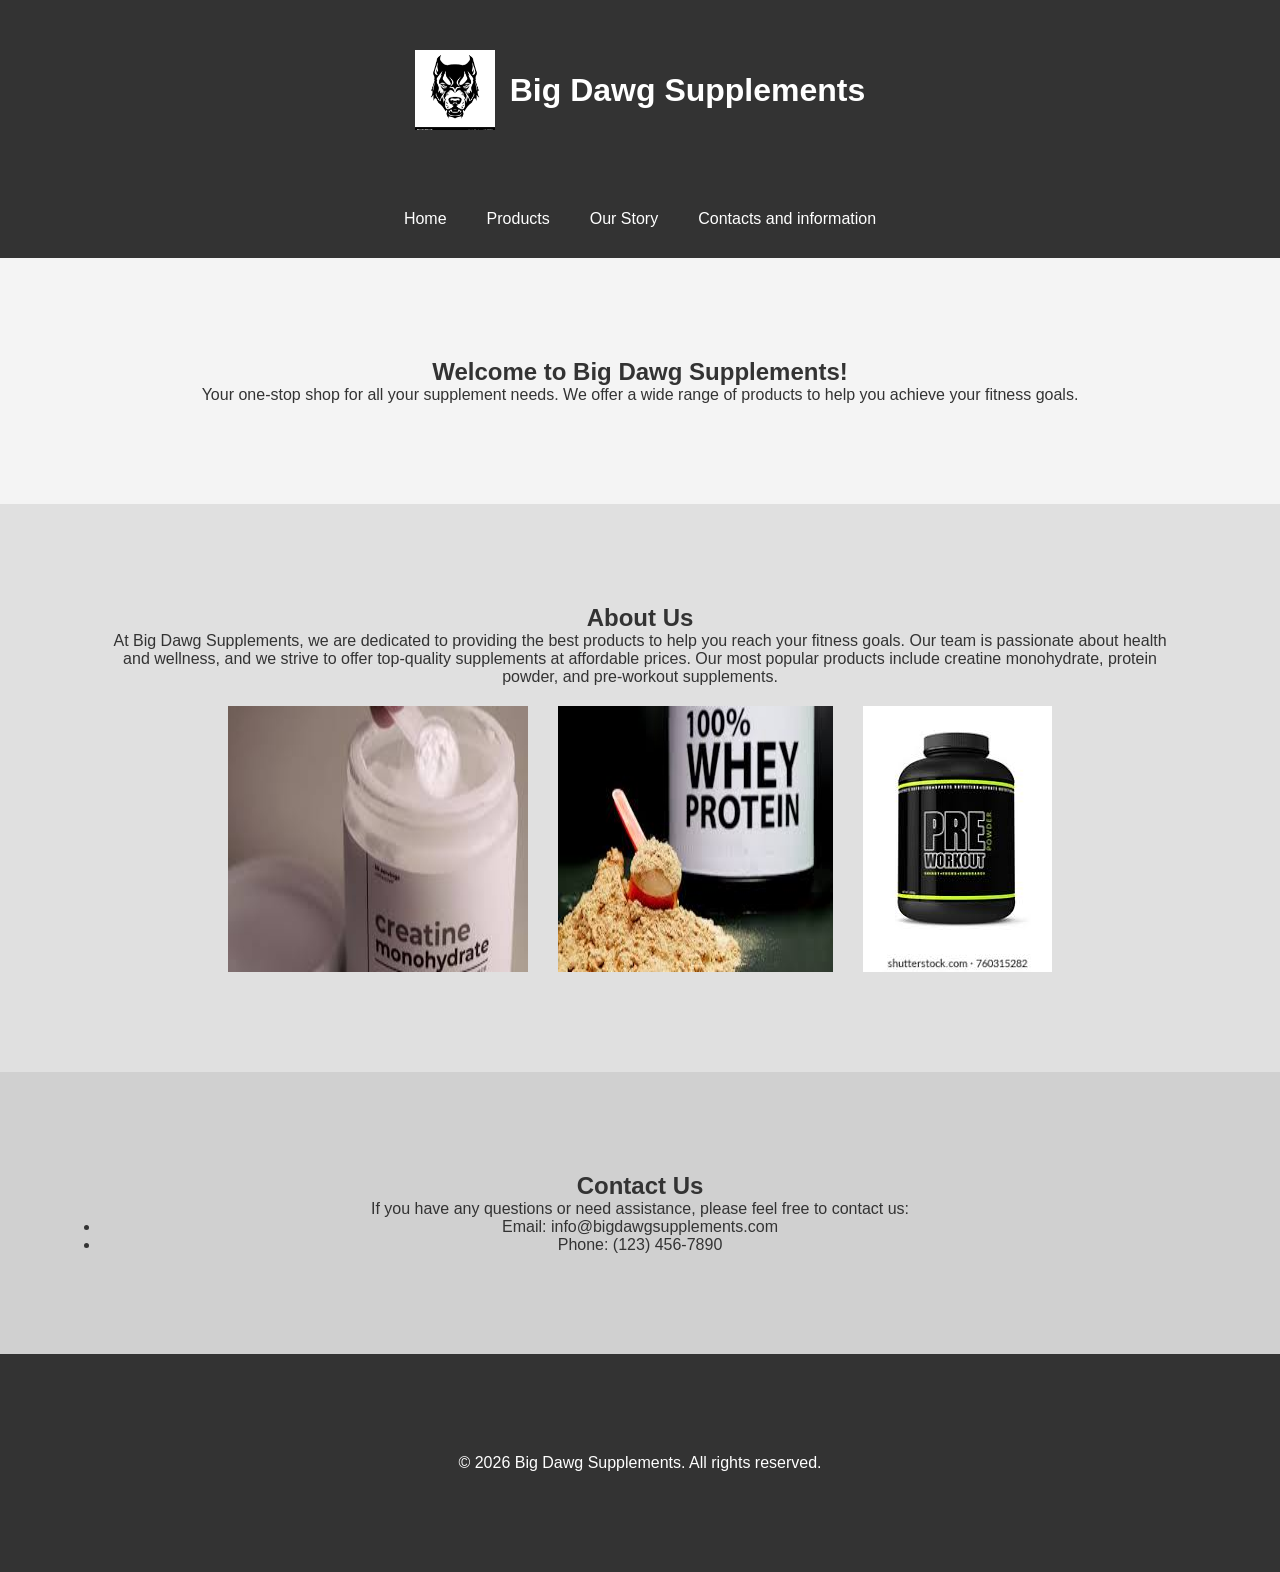
<file: Index.html>
<!DOCTYPE html>
<html lang="en">
<head>
    <meta charset="UTF-8">
    <meta name="viewport" content="width=device-width, initial-scale=1.0">
    <title>Big Dawg Supplement</title>
    <link rel="stylesheet" href="style.css">
</head>
 
<body>
    <header>
        <div class="logo-title">
        <img src="bigdawglogo.png" alt="Big Dawg Supplements Logo">
        <h1>Big Dawg Supplements</h1>
        </div>
    </header>
        <nav>
            <ul>
                <li><a href="index.html">Home</a></li>
                <li><a href="products.html">Products</a></li>
                <li><a href="ourstory.html">Our Story</a></li>
                <li><a href="info.html">Contacts and information</a></li>
            </ul>
        </nav>
    <section class="home">
        <h2>Welcome to Big Dawg Supplements!</h2>
        <p>Your one-stop shop for all your supplement needs. We offer a wide range of products to help you achieve your fitness goals.</p>
    </section>

    <section class="about">
        <h2>About Us</h2>
        <p>At Big Dawg Supplements, we are dedicated to providing the best products to help you reach your fitness goals. Our team is passionate about health and wellness, and we strive to offer top-quality supplements at affordable prices. Our most popular products include creatine monohydrate, protein powder, and pre-workout supplements.</p>
        <div class="home-images">
            <img src="creatine.jpg" id="creatine" alt="Supplement 1">
            <img src="protein.jpg" id="protein" alt="Supplement 2">
            <img src="preworkout.jpg" id="preworkout" alt="Supplement 3">
        </div>
    </section>
    
    
        <section class="contact">
        <h2>Contact Us</h2>
        <p>If you have any questions or need assistance, please feel free to contact us:</p>
        <ul>
            <li>Email: info@bigdawgsupplements.com</li>
            <li>Phone: (123) 456-7890</li>
        </ul>
        </section>

        <footer>
            <p>&copy; 2026 Big Dawg Supplements. All rights reserved.</p>
        </footer>
    
</body>
</html>
</file>
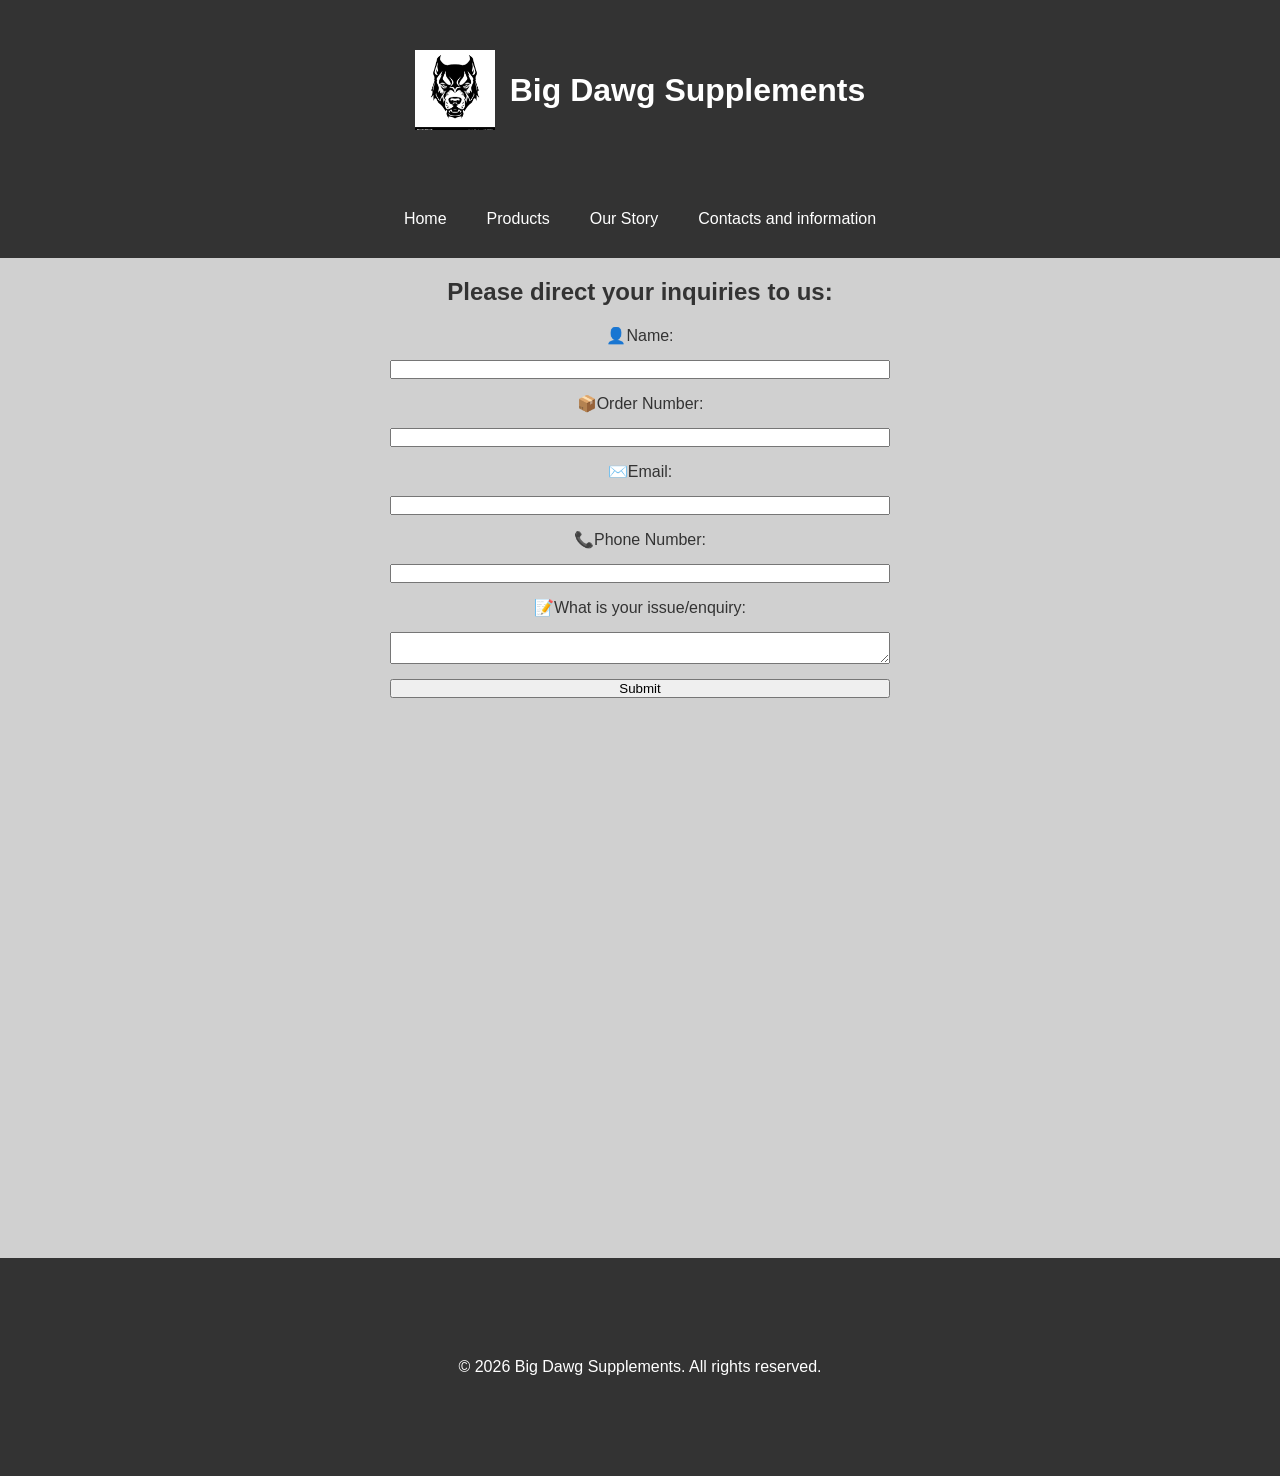
<file: info.html>
<!DOCTYPE html>
<html lang="en">
<head>
    <meta charset="UTF-8">
    <meta name="viewport" content="width=device-width, initial-scale=1.0">
    <title>Big Dawg Supplements - Contacts and Information</title>
    <link rel="stylesheet" href="style.css">
</head>
<body>
    <header>
        <div class="logo-title">
        <img src="bigdawglogo.png" alt="Big Dawg Supplements Logo">
        <h1>Big Dawg Supplements</h1>
        </div>
    
    </header>
     <nav>
            <ul>
                <li><a href="index.html">Home</a></li>
                <li><a href="products.html">Products</a></li>
                <li><a href="ourstory.html">Our Story</a></li>
                <li><a href="info.html">Contacts and information</a></li>
            </ul>
        </nav>
<section class="contact-form">
<h1 class="form-title"> Please direct your inquiries to us:</h1>
    <form>
        <label for="name" class="name">Name:</label>
            <input type="text" id="name" name="name">

            <label for="OR" class="OR-label">Order Number:</label>
            <input type="OR" id="OR" name="OR">

            <label for="email" class="email-label">Email:</label>
            <input type="email" id="email" name="email">

            <label for="phone" class="phone-label">Phone Number:</label>
            <input type="phone" id="phone" name="phone">

            <label for="message" class="message-label">What is your issue/enquiry:</label>
            <textarea id="message" name="message"></textarea>

            <input type="submit" value="Submit">
    </form>
</section>

<footer>
    <p>&copy; 2026 Big Dawg Supplements. All rights reserved.</p>
</footer>
</body>
</html>
</file>
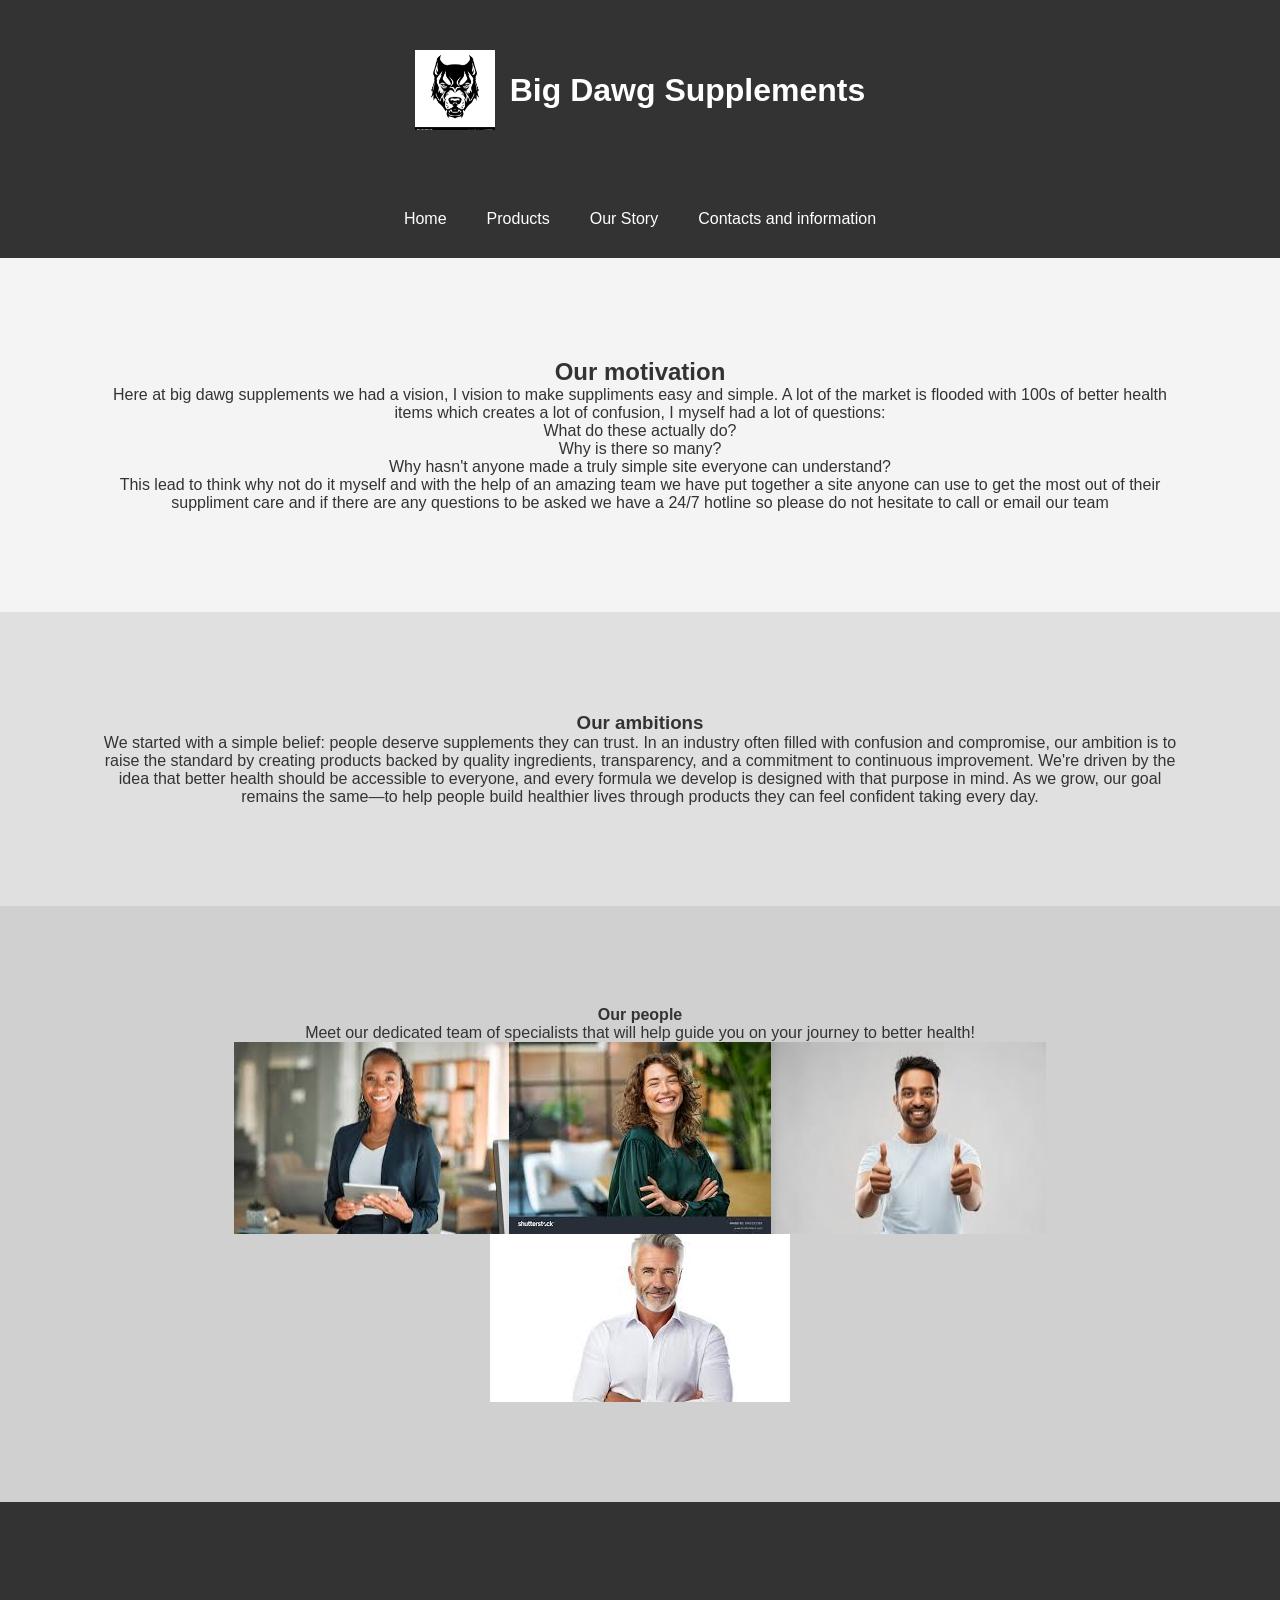
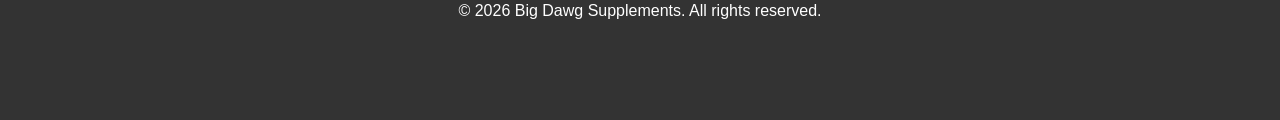
<file: ourstory.html>
<!DOCTYPE html>
<html lang="en">
<head>
    <meta charset="UTF-8">
    <meta name="viewport" content="width=device-width, initial-scale=1.0">
    <title>Big Dawg Supplements - Our Story</title>
    <link rel="stylesheet" href="style.css">
</head>
<body>
    <header>
        <div class="logo-title">
        <img src="bigdawglogo.png" alt="Big Dawg Supplements Logo">
        <h1>Big Dawg Supplements</h1>
        </div>
    </header>
     <nav>
            <ul>
                <li><a href="index.html">Home</a></li>
                <li><a href="products.html">Products</a></li>
                <li><a href="ourstory.html">Our Story</a></li>
                <li><a href="info.html">Contacts and information</a></li>
            </ul>
        </nav>
    <section class="ourstory1">
        <h2>Our motivation</h2>
        <p> Here at big dawg supplements we had a vision, I vision to make suppliments easy and simple. A lot of the market is flooded with 100s of better health items which creates a lot of confusion, I myself had a lot of questions:</p>
        <p> What do these actually do?</p>
        <p> Why is there so many?</p>
        <p> Why hasn't anyone made a truly simple site everyone can understand?</p>
        <p> This lead to think why not do it myself and with the help of an amazing team we have put together a site anyone can use to get the most out of their suppliment care and if there are any questions to be asked we have a 24/7 hotline so please do not hesitate to call or email our team </p>

    </section>
   
    <section class="ourstory2">
        <h3>Our ambitions</h3>
        <p> We started with a simple belief: people deserve supplements they can trust. In an industry often filled with confusion and compromise, our ambition is to raise the standard by creating products backed by quality ingredients, transparency, and a commitment to continuous improvement. We're driven by the idea that better health should be accessible to everyone, and every formula we develop is designed with that purpose in mind. As we grow, our goal remains the same—to help people build healthier lives through products they can feel confident taking every day. </p>

    </section>

    <section class="ourstory3">
        <h4>Our people</h4>
        <p> Meet our dedicated team of specialists that will help guide you on your journey to better health!</p>
        <div class="ourstoryimg">
            <img src="person1.jpg" alt="Image">
            <img src="person2.jpg" alt="Image">
            <img src="person3.jpg" alt="Image">
            <img src="person4.jpg" alt="Image">
        </div>

    </section>

    <footer>
        &copy; 2026 Big Dawg Supplements. All rights reserved.
    </footer>
</body>
</html>
</file>
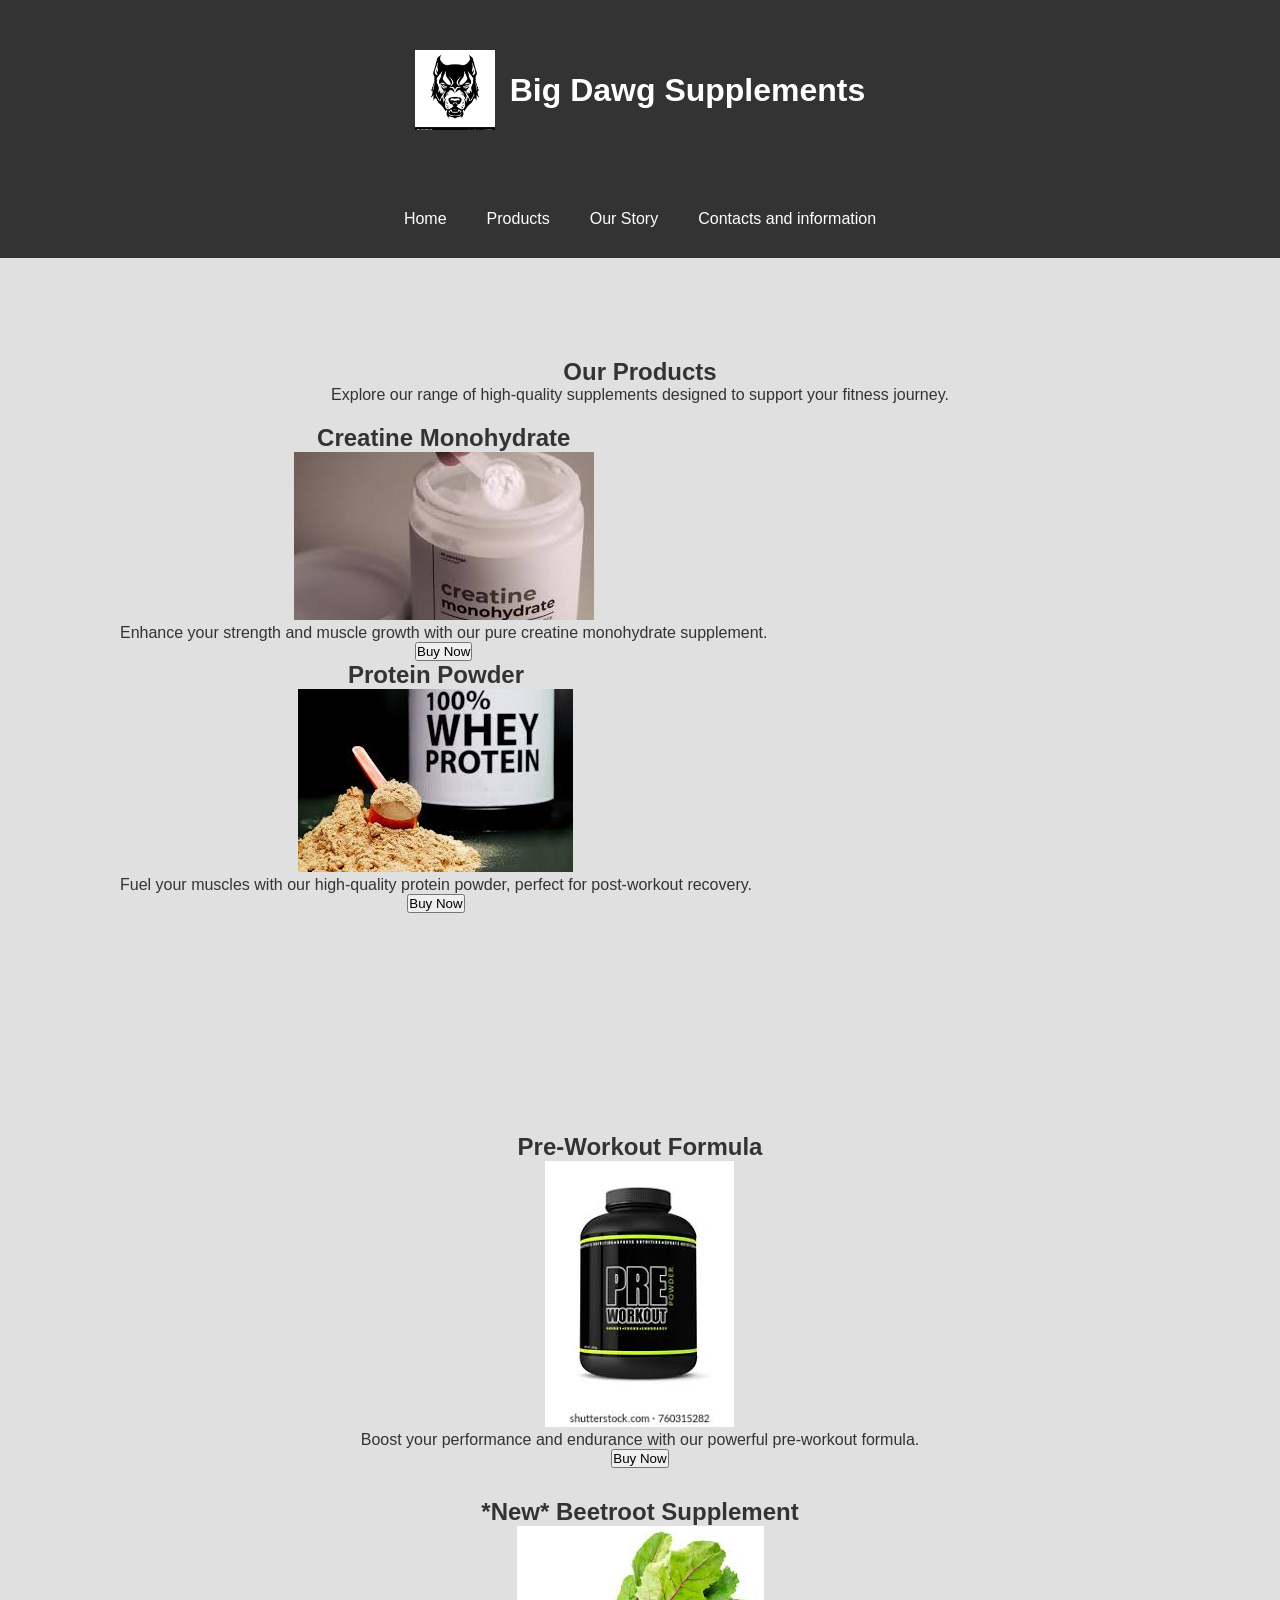
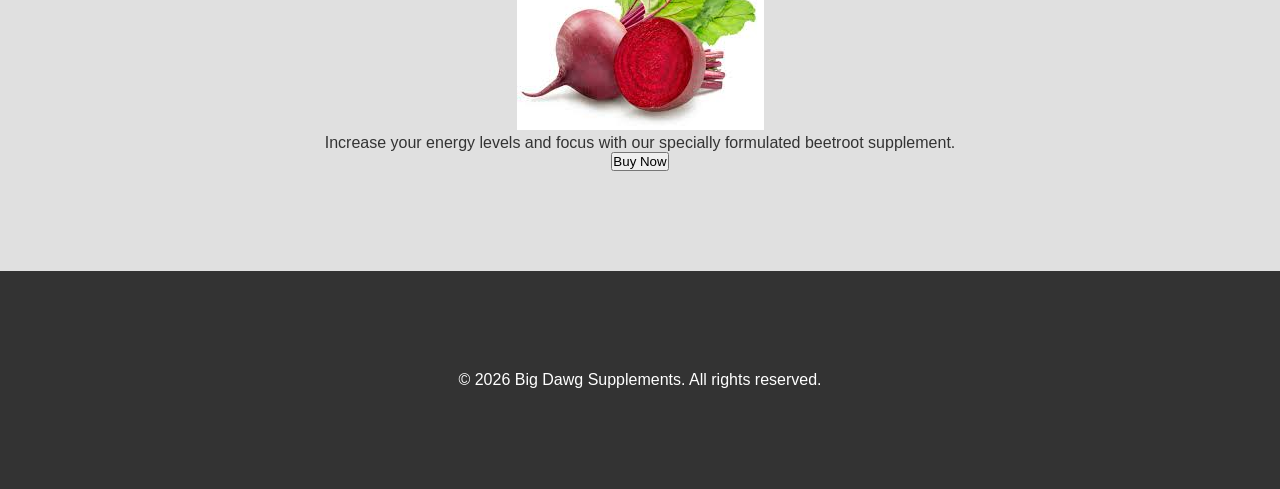
<file: products.html>
<!DOCTYPE html>
<html lang="en">
<head>
    <meta charset="UTF-8">
    <meta name="viewport" content="width=device-width, initial-scale=1.0">
    <title>Big Dawg Supplements - Products</title>
    <link rel="stylesheet" href="style.css">
</head>
<body>
    <header>
        <div class="logo-title">
        <img src="bigdawglogo.png" alt="Big Dawg Supplements Logo">
        <h1>Big Dawg Supplements</h1>
        </div>
    </header>
     <nav>
            <ul>
                <li><a href="index.html">Home</a></li>
                <li><a href="products.html">Products</a></li>
                <li><a href="ourstory.html">Our Story</a></li>
                <li><a href="info.html">Contacts and information</a></li>
            </ul>
        </nav>

    <section class="products">
        <h2>Our Products</h2>
        <p>Explore our range of high-quality supplements designed to support your fitness journey.</p>
        <div class="product-list">
            <div class="card">
               <div class="card-content">
                 <h2>Creatine Monohydrate</h2>
                 <img src="creatine.jpg" alt="Card Image">
                 <p> Enhance your strength and muscle growth with our pure creatine monohydrate supplement.</p>
                  <button>Buy Now</button>
               </div>

               <div class="card-content">
                 <h2>Protein Powder</h2>
                 <img src="protein.jpg" alt="Card Image">
                 <p>Fuel your muscles with our high-quality protein powder, perfect for post-workout recovery.</p>
                  <button>Buy Now</button>
            </div>
            
        </div>
    </section>

    <section>
        <div class="products">
            <div class="product-list">
               <div class="card-content">
                 <h2>Pre-Workout Formula</h2>
                 <img src="preworkout.jpg" alt="Card Image">
                 <p>Boost your performance and endurance with our powerful pre-workout formula.</p>
                  <button>Buy Now</button>
               </div>

               <div class="card-content">
                 <h2>*New* Beetroot Supplement</h2>
                 <img src="beetroot.jpg" alt="Card Image">
                 <p>Increase your energy levels and focus with our specially formulated beetroot supplement.</p>
                  <button>Buy Now</button>
            </div>
            
        </div>
    </section>

    <footer>
        <p>&copy; 2026 Big Dawg Supplements. All rights reserved.</p>
    </footer>
</body>
</html>
</file>
<file: style.css>
*{
    margin: 0px;
    padding: 0px;
    font-family: Arial, sans-serif;
    box-sizing: border-box;
}

.logo-title {
    display: flex;
    align-items: center; 
    justify-content: center; 
    gap: 15px; 
}

.logo-title img {
    width: 80px; 
    height: auto;
}

body {
    background-color: #020202;
    color: #333;
}

header {
    background-color: #333;
    color: rgb(255, 255, 255);
    padding: 50px 100px;
    text-align: center;
    justify-content: center;
}

nav {
    background-color: #333;
    position: sticky;
    top: 0;
}

nav ul {
    list-style-type: none;
    display: flex;
    justify-content: center;
    padding: 30px 0;
}

nav a {
    color: white;
    text-decoration: none;
    padding: 20px;
}

nav a:hover {
    background-color: #555;
    border-radius: 5px;
}

section {
    max-width: auto;
    column-width: auto;
    margin: auto;
   text-align:center;
}

.home {
    background-color: #f4f4f4;
    padding: 100px;
}

.about {
    background-color: #e0e0e0;
    padding: 100px;
    
}

.contact {
    background-color: #d0d0d0;
    padding: 100px;
    text-align: center;
}

.home-images {
    display: flex;
    flex-wrap: wrap;
    justify-content: center;
    margin-top: 20px;
    gap: 30px;
    background-size: 200px 200px;
}

#creatine:hover {
    transform: scale(1.05);
    transition: transform 0.3s ease;
}

#protein:hover {
    transform: scale(1.05);
    transition: transform 0.3s ease;
}

#preworkout:hover {
    transform: scale(1.05);
    transition: transform 0.3s ease;
}

.contact {
    background-color: #d0d0d0;
    padding: 100px;
    text-align: center;
    list-style-type: none;
}

footer {
    background-color: #333;
    color: white;
    text-align: center;
    padding: 100px;
}


.products {
    background-color: #e0e0e0;
    padding: 100px;
    text-align: center;
}

.product-list {
    list-style-type: none;
    display: flex;
    flex-wrap: wrap;
    flex-direction: row;
    justify-content: center;
    gap: 30px;
}

.card {
    display: flex;
    flex-direction: row;
    flex-wrap: wrap;
    padding: 20px;
    width: auto;
    text-align: center;
    border-radius: 5px;
    height: auto;
}

.ourstory1 {
    display:flex;
    flex-direction:column;
    justify-content:flex-start;
    background-color: #f4f4f4;
    padding: 100px;
}

.ourstory2 {
    display:flex;
    flex-direction:column;
    background-color: #e0e0e0;
    padding:100px;
}

.ourstory3 {
    display:flex;
    flex-direction:column;
    background-color: #d0d0d0;
    padding:100px;
}

.ourstoryimg {
    display:flex;
    flex-wrap: wrap;
    flex-direction: row;
    justify-content: center;
}

form {
    display: flex;
    flex-direction: column;
    gap: 15px;
    max-width: 500px;
    justify-content: center;
    margin: auto;
}

.contact-form {
    background-color: #d0d0d0;
    padding: 20px;
    text-align: center;
    margin: 0px auto;
    height: 1000px;
}

.form-title {
    font-size: 24px;
    margin-bottom: 20px;
    text-align: center;
}

.name::before {
    content: "👤";
}

.email-label::before {
    content: "✉️";
}

.OR-label::before {
    content: "📦";
}

.phone-label::before {
    content: "📞";
}

.message-label::before {
    content: "📝";
}
</file>
